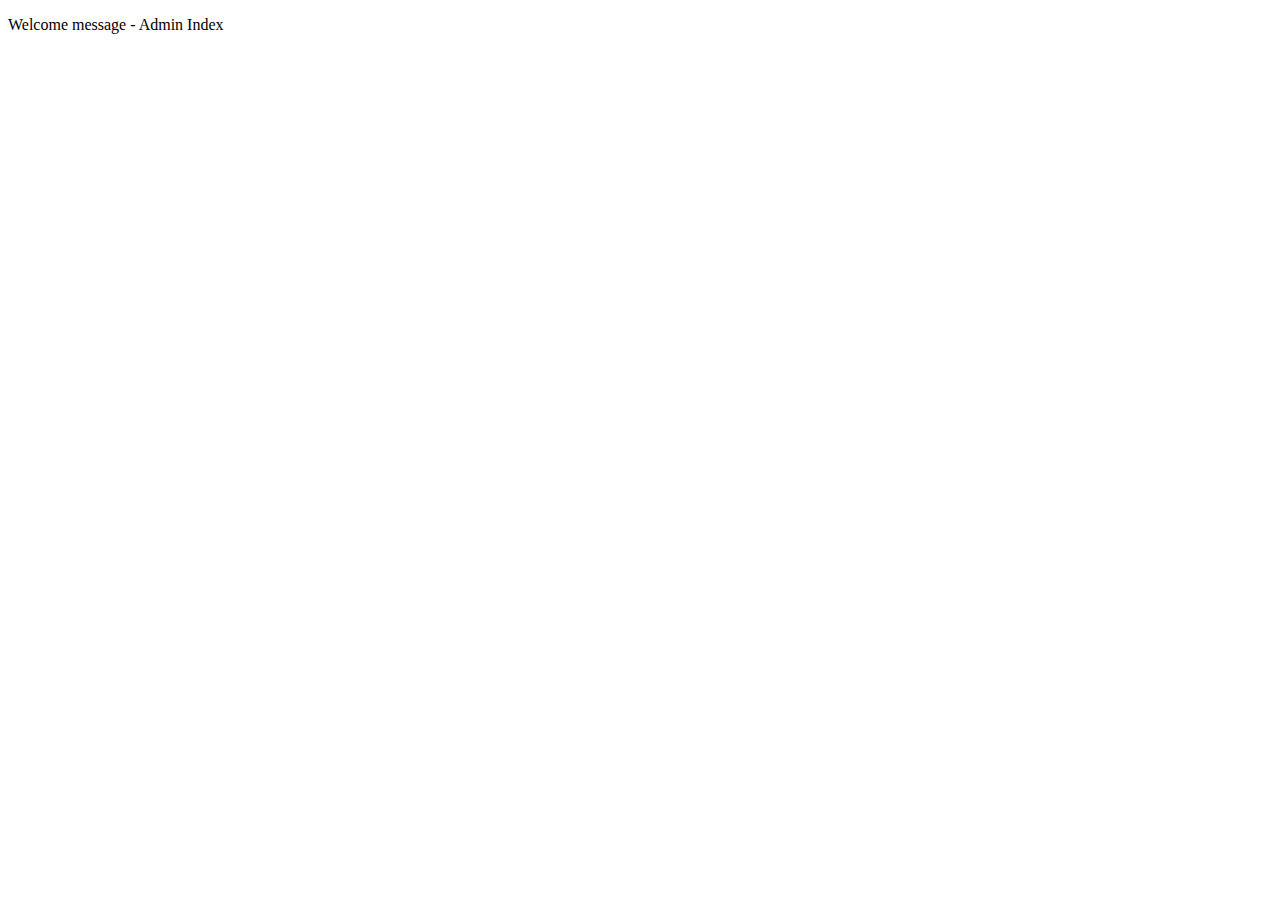
<file: src/main/webapp/WEB-INF/templates/admin/index.html>
<!DOCTYPE html>
<html xmlns="http://www.w3.org/1999/xhtml"
	xmlns:layout="http://www.ultraq.net.nz/thymeleaf/layout"
	xmlns:th="http://www.thymeleaf.org" layout:decorator="admin/template">
<head>
<title th:text="A Title">Detail Admin - Home</title>
<meta id="menu-active" name="menu-active"
	content="#dashboard-menu > li:eq(0)" />
<meta id="menu-arrow" name="menu-arrow"
	content="#dashboard-menu > li:eq(0)" />
</head>
<body>
	<section layout:fragment="content">
		<p>Welcome message - Admin Index</p>
	</section>
</body>
</html>
</file>
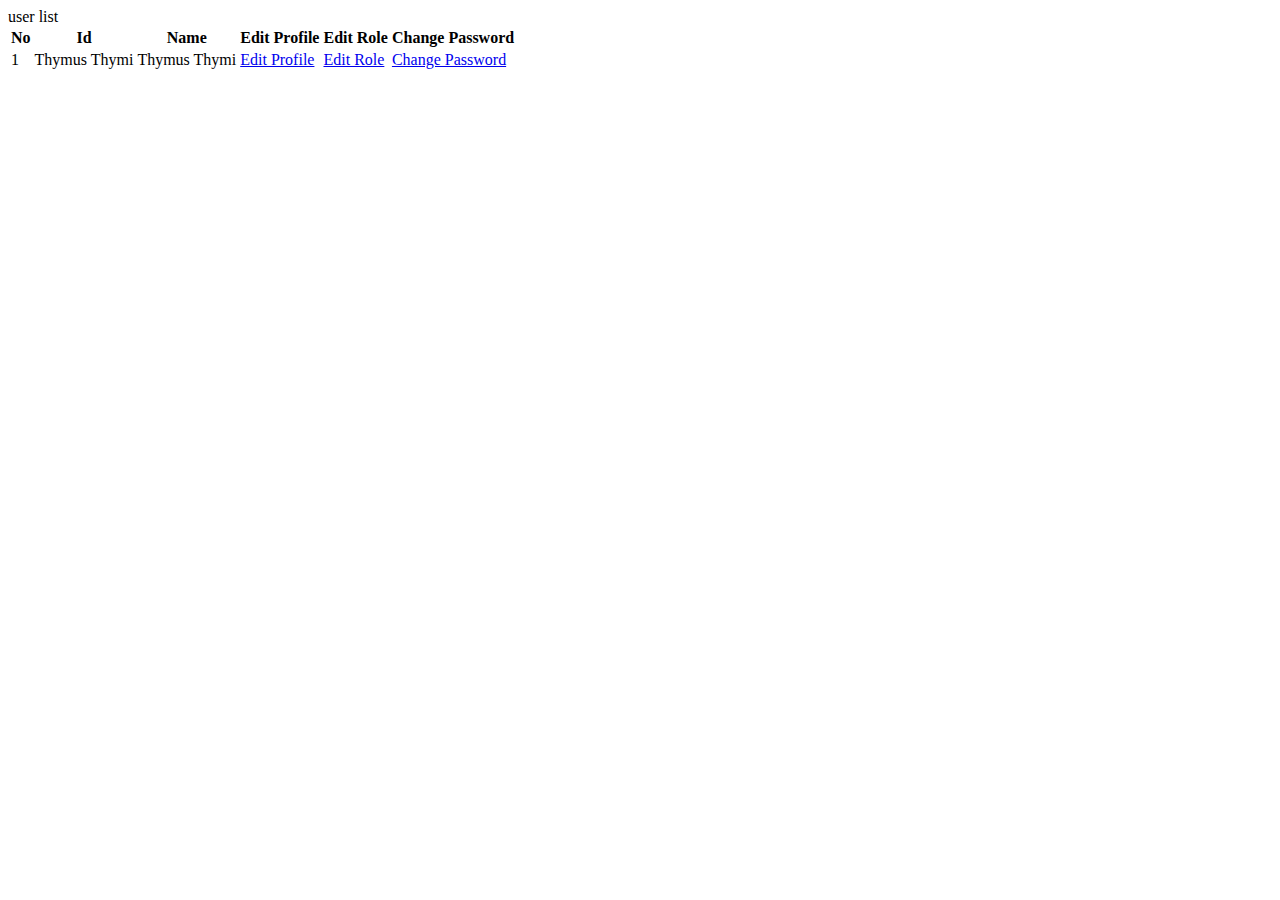
<file: src/main/webapp/WEB-INF/templates/admin/user/list.html>
<!DOCTYPE html>
<html xmlns="http://www.w3.org/1999/xhtml"
	layout:decorator="admin/template"
	xmlns:layout="http://www.ultraq.net.nz/thymeleaf/layout"
	xmlns:th="http://www.thymeleaf.org">
<head>
<title>User List</title>
<meta id="menu-active" name="menu-active"
	content="#dashboard-menu > li:eq(1), #dashboard-menu > li:eq(1) > ul:eq(0), #dashboard-menu > li:eq(1) > ul:eq(0) > li:eq(0) > a" />
<meta id="menu-arrow" name="menu-arrow"
	content="#dashboard-menu > li:eq(1)" />
</head>
<body>

	<!-- main container -->
	<div layout:fragment="content" class="row">
		<div class="col-md-12">
			<div>user list</div>
			<div class="row">
				<div class="col-md-12">
					<table class="table table-hover">
						<thead>
							<tr>
								<th>No</th>
								<th>Id</th>
								<th>Name</th>
								<th>Edit Profile</th>
								<th>Edit Role</th>
								<th>Change Password</th>
							</tr>
						</thead>
						<tbody>
							<tr th:each="row,rowStat : ${userList}">
								<td th:text="${rowStat.count}">1</td>
								<td th:text="${row.id}">Thymus Thymi</td>
								<td th:text="${row.name}">Thymus Thymi</td>
								<td><a href="#">Edit Profile</a></td>
								<td><a href="#">Edit Role</a></td>
								<td><a href="#">Change Password</a></td>
							</tr>
						</tbody>
					</table>
				</div>
			</div>
		</div>
	</div>
</body>
</html>
</file>
